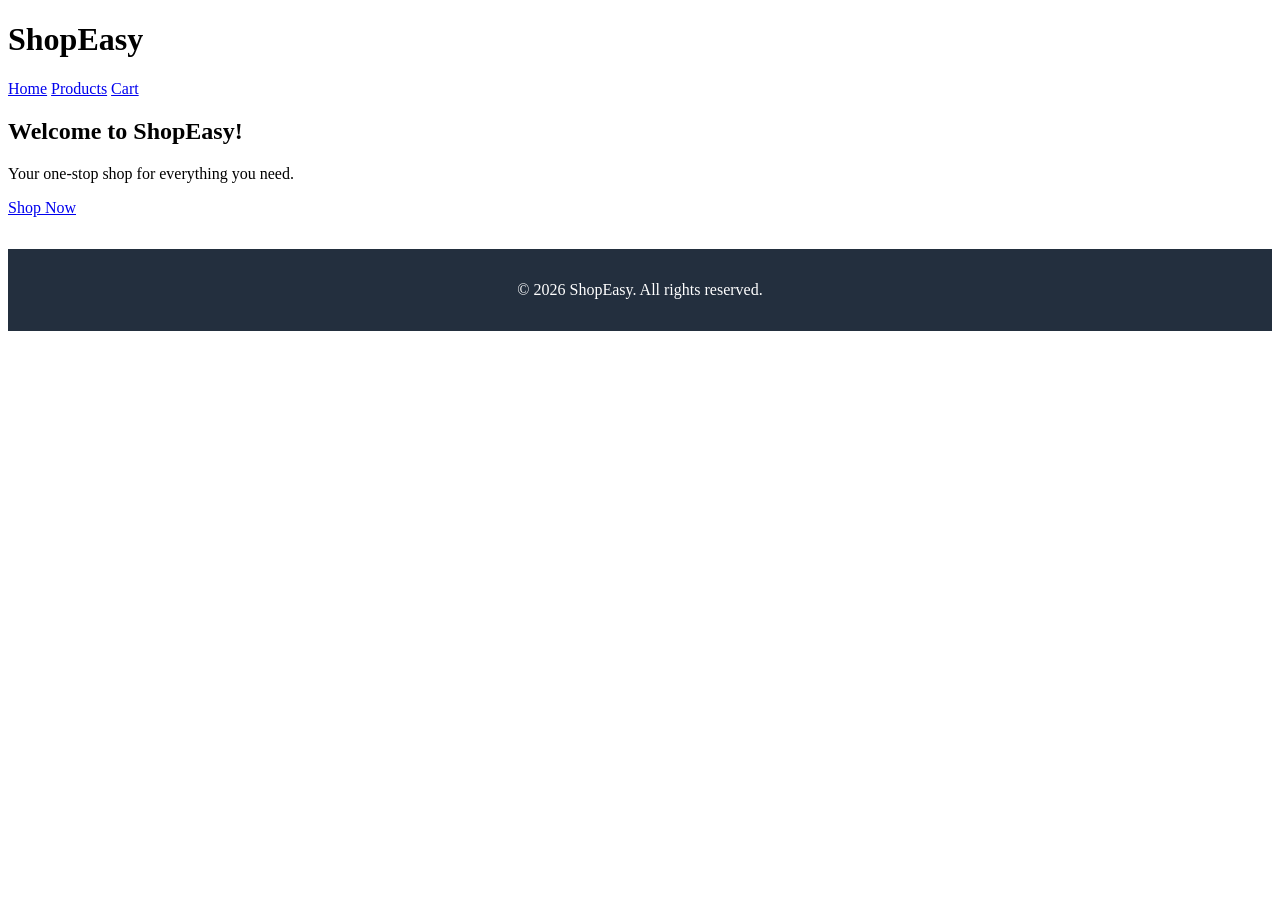
<file: index.html>
<!DOCTYPE html>
<html lang="en">
<head>
    <meta charset="UTF-8">
    <meta name="viewport" content="width=device-width, initial-scale=1.0">
    <title>E-Commerce Home</title>
    <link rel="stylesheet" href="styles/main.css">
</head>
<body>
    <header>
        <h1>ShopEasy</h1>
        <nav>
            <a href="index.html">Home</a>
            <a href="products.html">Products</a>
            <a href="cart.html">Cart</a>
        </nav>
    </header>
    
    <main>

        <section class="hero">
            <h2>Welcome to ShopEasy!</h2>
            <p>Your one-stop shop for everything you need.</p>
            <a href="products.html" class="btn">Shop Now</a>
        </section>
    </main>
    <footer>
        <p>&copy; 2026 ShopEasy. All rights reserved.</p>
    </footer>
    <script src="scripts/main.js"></script>
</body>
</html>
</file>
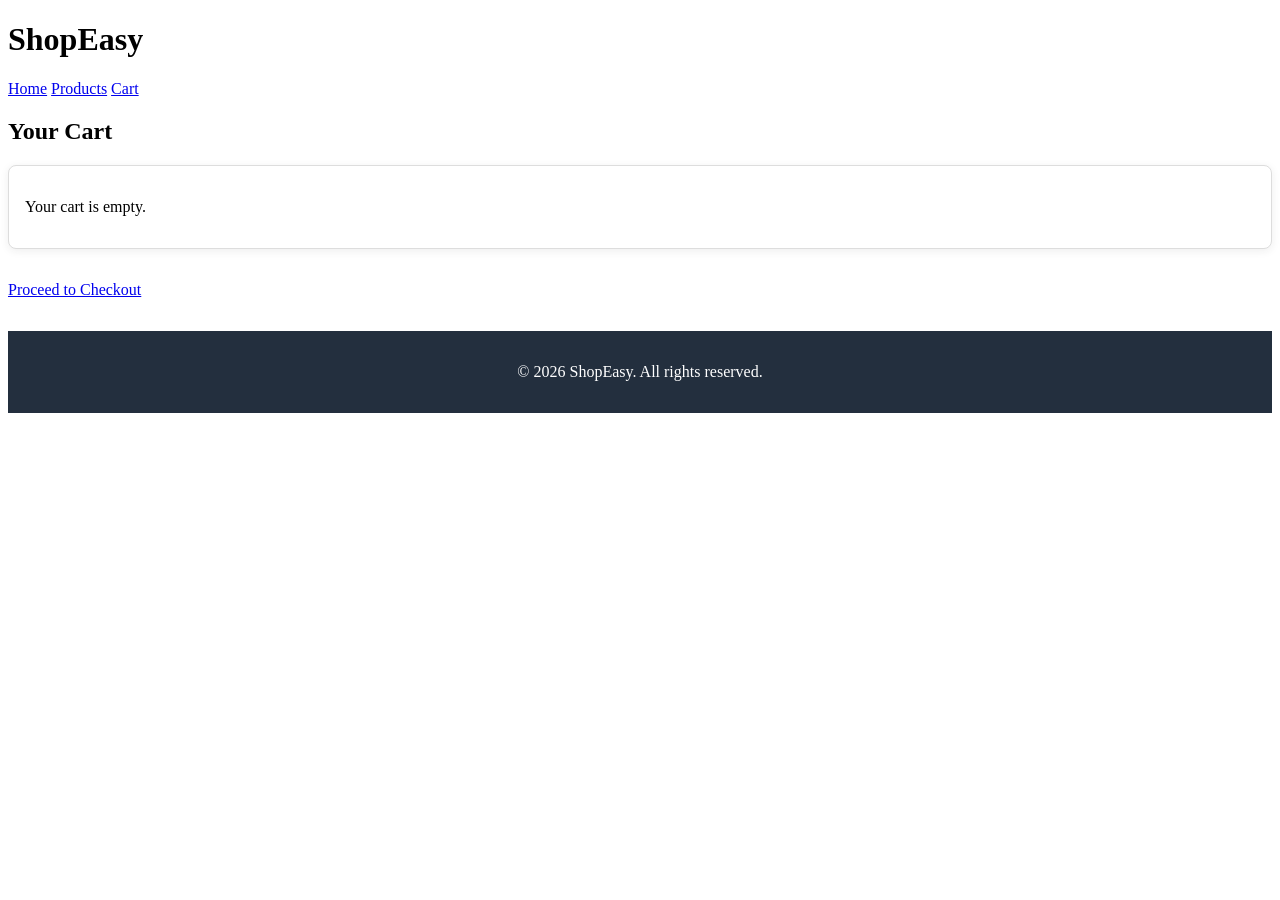
<file: cart.html>
<!DOCTYPE html>
<html lang="en">
<head>
    <meta charset="UTF-8">
    <meta name="viewport" content="width=device-width, initial-scale=1.0">
    <title>Cart - ShopEasy</title>
    <link rel="stylesheet" href="styles/main.css">
</head>
<body>
    <header>
        <h1>ShopEasy</h1>
        <nav>
            <a href="index.html">Home</a>
            <a href="products.html">Products</a>
            <a href="cart.html">Cart</a>
        </nav>
    </header>
    <main>
        <h2>Your Cart</h2>
        <section id="cart-items" class="cart-items"></section>
        <a href="checkout.html" class="btn">Proceed to Checkout</a>
    </main>
    <footer>
        <p>&copy; 2026 ShopEasy. All rights reserved.</p>
    </footer>
    <script src="scripts/cart.js"></script>
</body>
</html>
</file>
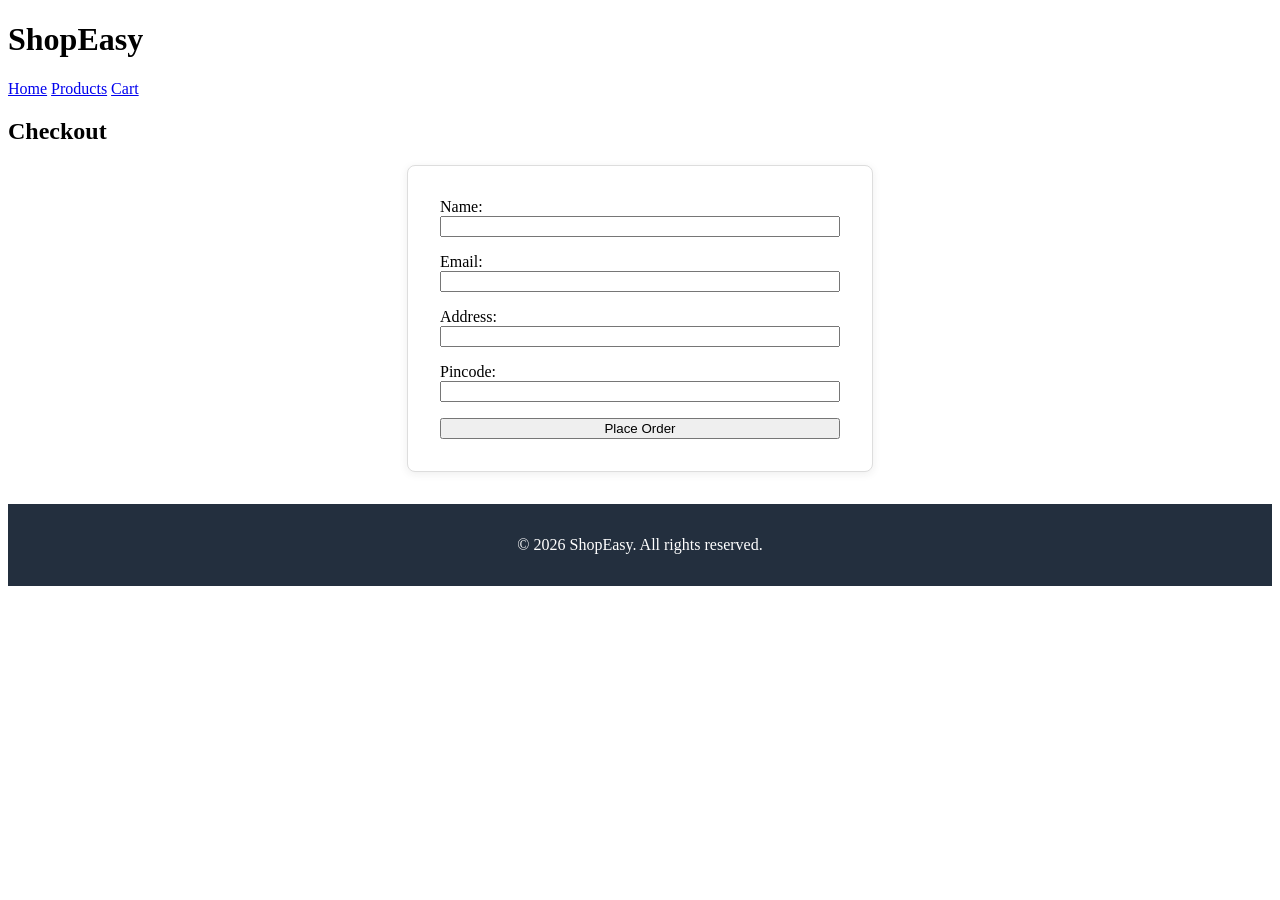
<file: checkout.html>
<!DOCTYPE html>
<html lang="en">
<head>
    <meta charset="UTF-8">
    <meta name="viewport" content="width=device-width, initial-scale=1.0">
    <title>Checkout - ShopEasy</title>
    <link rel="stylesheet" href="styles/main.css">
</head>
<body>
    <header>
        <h1>ShopEasy</h1>
        <nav>
            <a href="index.html">Home</a>
            <a href="products.html">Products</a>
            <a href="cart.html">Cart</a>
        </nav>
    </header>
    <main>
        <h2>Checkout</h2>
        <form id="checkout-form" class="checkout-form">
            <label>Name: <input type="text" name="name" required></label>
            <label>Email: <input type="email" name="email" required></label>
            <label>Address: <input type="text" name="address" required></label>
            <label>Pincode: <input type="text" name="pincode" pattern="[0-9]{6}" maxlength="6" required></label>
            <button type="submit" class="btn">Place Order</button>
        </form>
        <div id="order-success" class="hidden">Thank you for your order!</div>
    </main>
    <footer>
        <p>&copy; 2026 ShopEasy. All rights reserved.</p>
    </footer>
    <script src="scripts/checkout.js"></script>
</body>
</html>
</file>
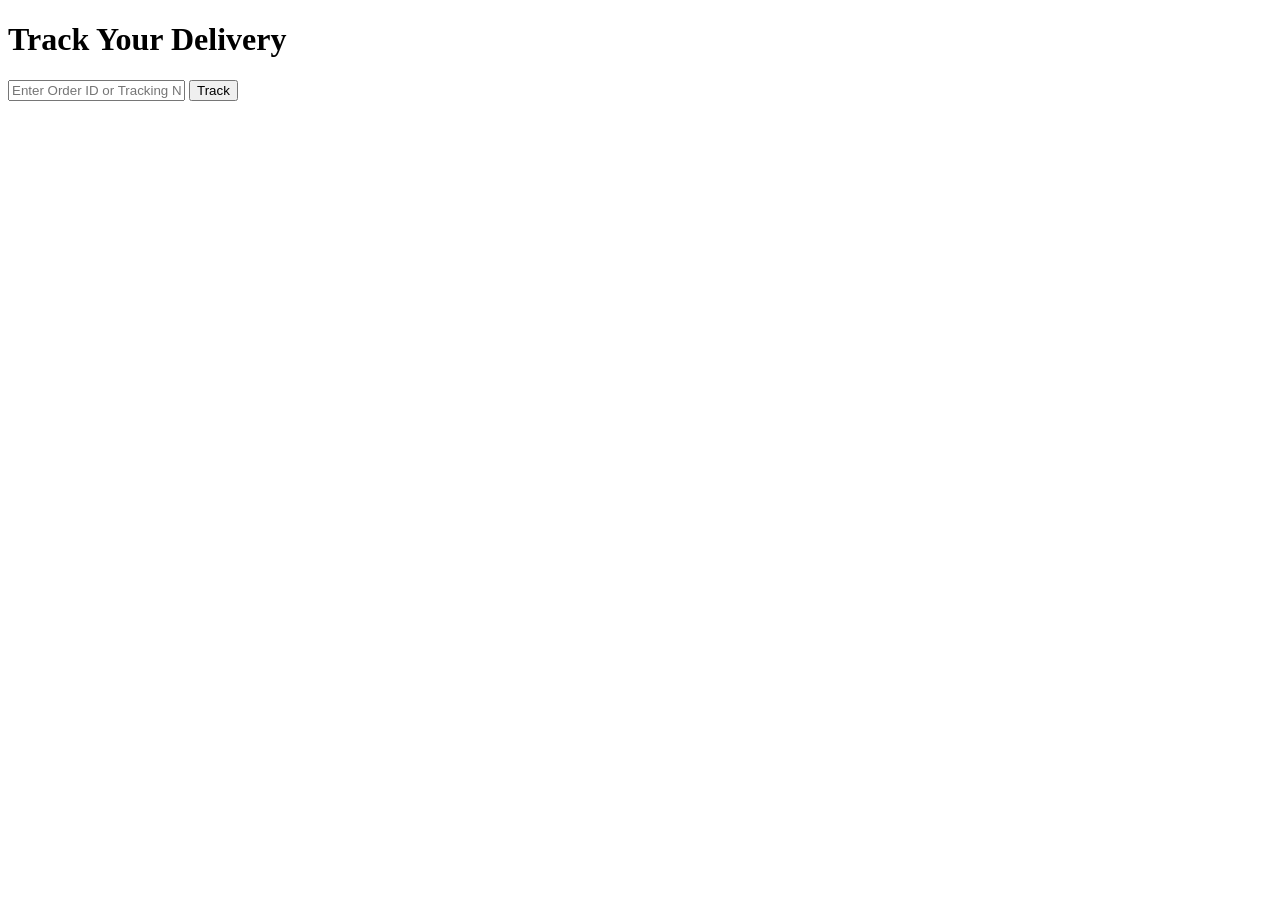
<file: delivery.html>
<!DOCTYPE html>
<html lang="en">
<head>
    <meta charset="UTF-8">
    <meta name="viewport" content="width=device-width, initial-scale=1.0">
    <title>Delivery Tracking</title>
    <link rel="stylesheet" href="styles/main.css">
</head>
<body>
    <h1>Track Your Delivery</h1>
    <form id="tracking-form">
        <input type="text" id="tracking-input" placeholder="Enter Order ID or Tracking Number" required>
        <button type="submit">Track</button>
    </form>
    <div id="tracking-result"></div>
    <script src="scripts/delivery.js"></script>
</body>
</html>
</file>
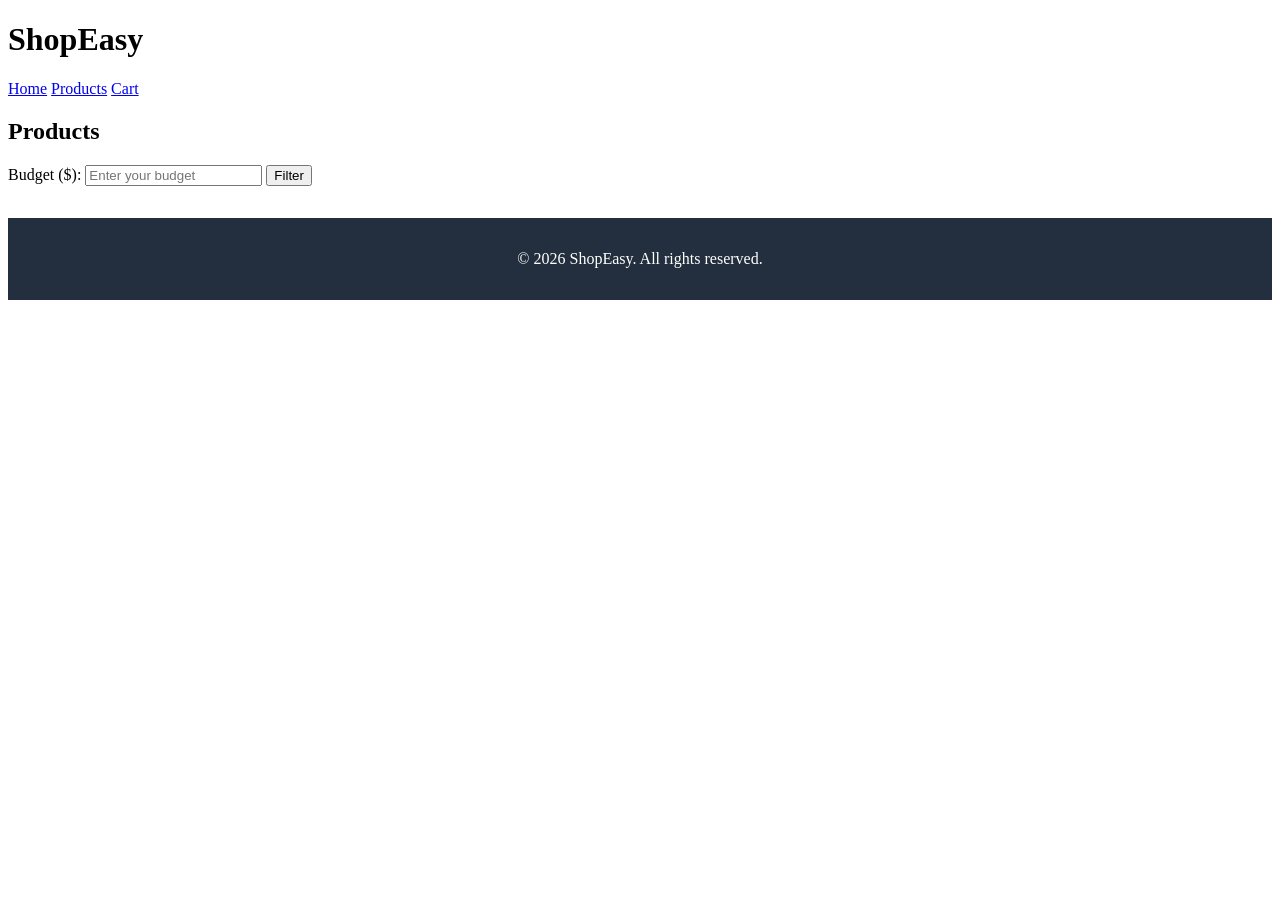
<file: products.html>
<!DOCTYPE html>
<html lang="en">
<head>
    <meta charset="UTF-8">
    <meta name="viewport" content="width=device-width, initial-scale=1.0">
    <title>Products - ShopEasy</title>
    <link rel="stylesheet" href="styles/main.css">
</head>
<body>
    <header>
        <h1>ShopEasy</h1>
        <nav>
            <a href="index.html">Home</a>
            <a href="products.html">Products</a>
            <a href="cart.html">Cart</a>
        </nav>
    </header>
    <main>
        <h2>Products</h2>
        <section id="budget-section" class="budget-section">
            <label for="budget-input">Budget ($): </label>
            <input type="number" id="budget-input" min="0" step="0.01" placeholder="Enter your budget">
            <button id="budget-btn" class="btn">Filter</button>
            <span id="budget-message" class="budget-message"></span>
        </section>
        <section id="product-list" class="product-list"></section>
    </main>
    <footer>
        <p>&copy; 2026 ShopEasy. All rights reserved.</p>
    </footer>
    <script src="scripts/products.js"></script>
</body>
</html>
</file>
<file: styles/main.css>
.category-section {
.category-section {
    margin-bottom: 2.5rem;
}

.budget-section {
    margin-bottom: 2rem;
    padding: 1rem 1.5rem;
    background: #f3f3fa;
    border-radius: 8px;
    display: flex;
    align-items: center;
    gap: 1rem;
    box-shadow: 0 1px 4px rgba(75,0,130,0.07);
}
.budget-section label {
    font-weight: 500;
}
.budget-section input[type="number"] {
    width: 120px;
    padding: 0.3rem 0.5rem;
    border: 1px solid #bbb;
    border-radius: 4px;
}
.budget-message {
    margin-left: 1rem;
    font-size: 1rem;
}

.category-section > h3 {
    margin-bottom: 1rem;
    color: #4B0082;
    font-size: 1.5rem;
    border-bottom: 2px solid #eee;
    padding-bottom: 0.3rem;
}

.category-products {
    display: flex;
    flex-wrap: wrap;
    gap: 1.5rem;
}
body {
    font-family: 'Amazon Ember', Arial, Helvetica, sans-serif;
    margin: 0;
    padding: 0;
    background: indigo;
    color: #111;
}
header {
    background: #131921;
    color: #fff;
    padding: 0.7rem 2rem;
    display: flex;
    align-items: center;
    justify-content: space-between;
    box-shadow: 0 2px 8px rgba(0,0,0,0.08);
}
header h1 {
    margin: 0;
    font-size: 2.2rem;
    font-weight: 700;
    letter-spacing: 1px;
    color: #FF9900;
}
nav a {
    color: #fff;
    text-decoration: none;
    margin-left: 1.5rem;
    font-weight: 500;
    padding: 0.3rem 0.7rem;
    border-radius: 3px;
    transition: background 0.2s;
}
nav a:hover {
    background: #232F3E;
    color: #FF9900;
}
main {
    padding: 2rem;
}
.hero {
    background: #fff;
    padding: 2rem;
    border-radius: 8px;
    box-shadow: 0 2px 8px rgba(0,0,0,0.07);
    text-align: center;
}
.btn {
    display: inline-block;
    background: linear-gradient(#FFD814,#FFA41C);
    color: #111;
    padding: 0.7rem 1.5rem;
    border-radius: 4px;
    text-decoration: none;
    font-weight: 700;
    margin-top: 1rem;
    transition: background 0.2s, box-shadow 0.2s;
    border: 1px solid #FCD200;
    cursor: pointer;
    box-shadow: 0 1px 0 rgba(255,153,0,0.15);
}
.btn:hover {
    background: linear-gradient(#F7CA00,#FF9900);
    color: #232F3E;
    box-shadow: 0 2px 8px rgba(255,153,0,0.12);
}
.product-list {
    display: grid;
    grid-template-columns: repeat(auto-fit, minmax(220px, 1fr));
    gap: 2rem;
}
.product-card {
    background: #fff;
    border-radius: 8px;
    box-shadow: 0 2px 8px rgba(34,34,34,0.08);
    padding: 1.2rem 1rem 1.5rem 1rem;
    text-align: center;
    border: 1px solid #DDD;
    transition: box-shadow 0.2s, border 0.2s;
}
.product-card:hover {
    box-shadow: 0 4px 16px rgba(255,153,0,0.13);
    border: 1.5px solid #FF9900;
}
}
    
.product-card img {
    max-width: 100%;
    height: 140px;
    object-fit: contain;
    margin-bottom: 1rem;
    background: #F7FAFA;
    border-radius: 4px;
    border: 1px solid #eee;
}
    
.cart-items {
    background: #fff;
    border-radius: 8px;
    box-shadow: 0 2px 8px rgba(34,34,34,0.08);
    padding: 1rem;
    margin-bottom: 2rem;
    border: 1px solid #DDD;
}
    
.cart-item {
    display: flex;
    align-items: center;
    justify-content: space-between;
    padding: 0.5rem 0;
    border-bottom: 1px solid #eee;
}
    
.cart-item:last-child {
    border-bottom: none;
}
    
.checkout-form {
    display: flex;
    flex-direction: column;
    gap: 1rem;
    background: #fff;
    padding: 2rem;
    border-radius: 8px;
    box-shadow: 0 2px 8px rgba(34,34,34,0.08);
    max-width: 400px;
    margin: 0 auto;
    border: 1px solid #DDD;
}
    
.checkout-form label {
    display: flex;
    flex-direction: column;
    font-weight: 500;
}
footer {
    background: #232F3E;
    color: #fff;
    text-align: center;
    padding: 1rem 0;
    margin-top: 2rem;
    font-size: 1rem;
}
    
.hidden {
    display: none;
}
/* Amazon-like search bar */
.search-bar {
    flex: 1;
    display: flex;
    justify-content: center;
    margin: 0 2rem;
}
.search-bar input[type="text"] {
    width: 350px;
    padding: 0.5rem 1rem;
    border: 1.5px solid #DDD;
    border-radius: 4px 0 0 4px;
    font-size: 1rem;
    outline: none;
}
.search-bar button {
    padding: 0.5rem 1.2rem;
    border: none;
    background: #FF9900;
    color: #111;
    font-weight: 700;
    border-radius: 0 4px 4px 0;
    cursor: pointer;
    transition: background 0.2s;
}
.search-bar button:hover {
    background: #FFA41C;
}
/* End Amazon-like search bar */
</file>
